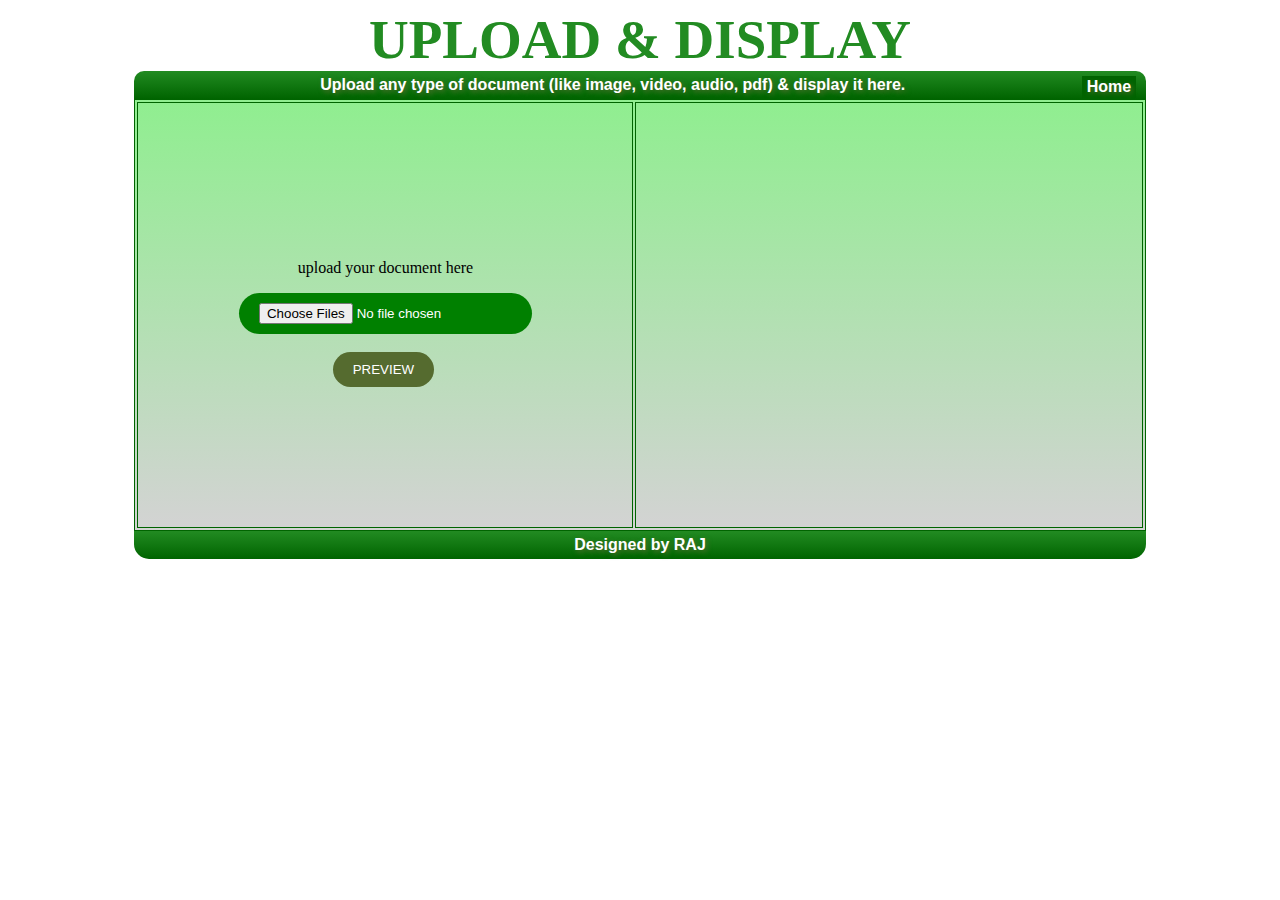
<file: upload_&display.html>
<!DOCTYPE html>
<html>
    <head>
        <script src="https://ajax.googleapis.com/ajax/libs/jquery/2.1.1/jquery.min.js"></script>
        
    <style>
        body{
            text-align: center;
            font-family: "Comic Sans MS";
        }
        table,th,td{
            border:1px solid darkgreen;
            margin: auto;
            background: linear-gradient(lightgreen, lightgrey);
            text-align: center;
        }
        th,td{
            padding: 10px;
        }
        input[type="file"]{
            background: green;
            padding: 10px 20px;
            border-radius: 25px;
            color: white;
            border: none;
            cursor: pointer;
        }
        header h2{
            color: forestgreen;
            font-family: Bahnschrift;
            text-transform: uppercase;
            font-size: 55px;
            margin: 0;
        }
        header p, footer p{
            background: linear-gradient(forestgreen, darkgreen);
            color: white;
            font-family: Arial;
            font-weight: bold;
            text-shadow: 2px 2px 5px darkolivegreen;
            width: 78.5%;
            margin: auto;
            padding:5px 10px;
            border-radius: 10px 10px 0 0;
        }
        header p span a{
            color:white;
            padding: 2px 5px;
            background: darkgreen;
            float: right;
            text-decoration:none;
        }
        header p span a:hover{
            background:green;
            
        }
        #submit, #preview{
            padding: 10px 20px;
            border-radius: 25px;
            color: white;
            border: none;
            cursor: pointer;

        }
        #preview{
            background: darkolivegreen;
        }
        #submit{
            background: darkgreen;
        }
        footer p{
            border-radius: 0 0 15px 15px ;
        }
    </style>
    </head>
    <body>
        <header>
            <h2>UPLOAD & DISPLAY</h2>
            <p><span style="text-align:left"><a href="index.html">Home</a></span>Upload any type of document (like image, video, audio, pdf) & display it here.</p>
        </header>
        <table style="width:80%">
          <!--  <tr>
                <th>UPLOAD FILES</TH>
                <th>DISPLAY</th>
            </tr>
            <tr>
                <td>
                    <P>upload your image here</p>
                    <form>
                    select a file:<input type="file" accept="image/*" onchange="loadFile(event)"><br>
                    <input type="submit">
                    </form>
                </td>
                <td><img id="output" width="400" height="200"></td>
            </tr>

            <tr>
                <td>
                    <p>upload your video here</p>
                    <form>
                    select file: <input type="file" name="file[]" class="file_multi_video" accept="video/*"><br></br>
                    <input type="submit">
                    </form>
                </td>
                <td>
                    <video width="400" height="200" controls style="background: darkgreen">
                        <source src="" id="video_here">
                        Your browser does not support HTML5 video.
                    </video>

                </td>
            </tr>
            <tr>
                <td>
                    <p>upload your audio here</p>
                    select a file:<input type="file" id="file" /><br></br>
                    <input type="submit">
                    </form>
                </td>
                <td>
                    <audio id="player" width="400" controls>
                        <source src="" id="audio" />
                    </audio>
                </td>
            </tr>-->



            <tr>
                <td>
                    <p>upload your document here</p>
                    <form >
                    <input class="inputfile" id="file" type="file" name="file" data-multiple-caption="{count} files selected" multiple />
                        <br><br>
                        <input type="button" value="PREVIEW" onclick="PreviewImage();" id="preview" height=""  />&nbsp;
                    
                    </form>
                </td>
                <td>
                    <div style="clear:both">
                        <iframe id="viewer" frameborder="0" scrolling="no" width="100%" height="400"></iframe>
                    </div><!-- <object width="400" height="400" data="images/Ferret.pdf"></object>-->
                </td>
            </tr>
        </table>
        <footer>
            <p>Designed by RAJ</p>
        </footer>
    </body>



    <script>


        //docs
        function PreviewImage() {
            pdffile=document.getElementById("file").files[0];
            pdffile_url=URL.createObjectURL(pdffile);
            $('#viewer').attr('src',pdffile_url);
        }


    </script>
</html>
</file>
